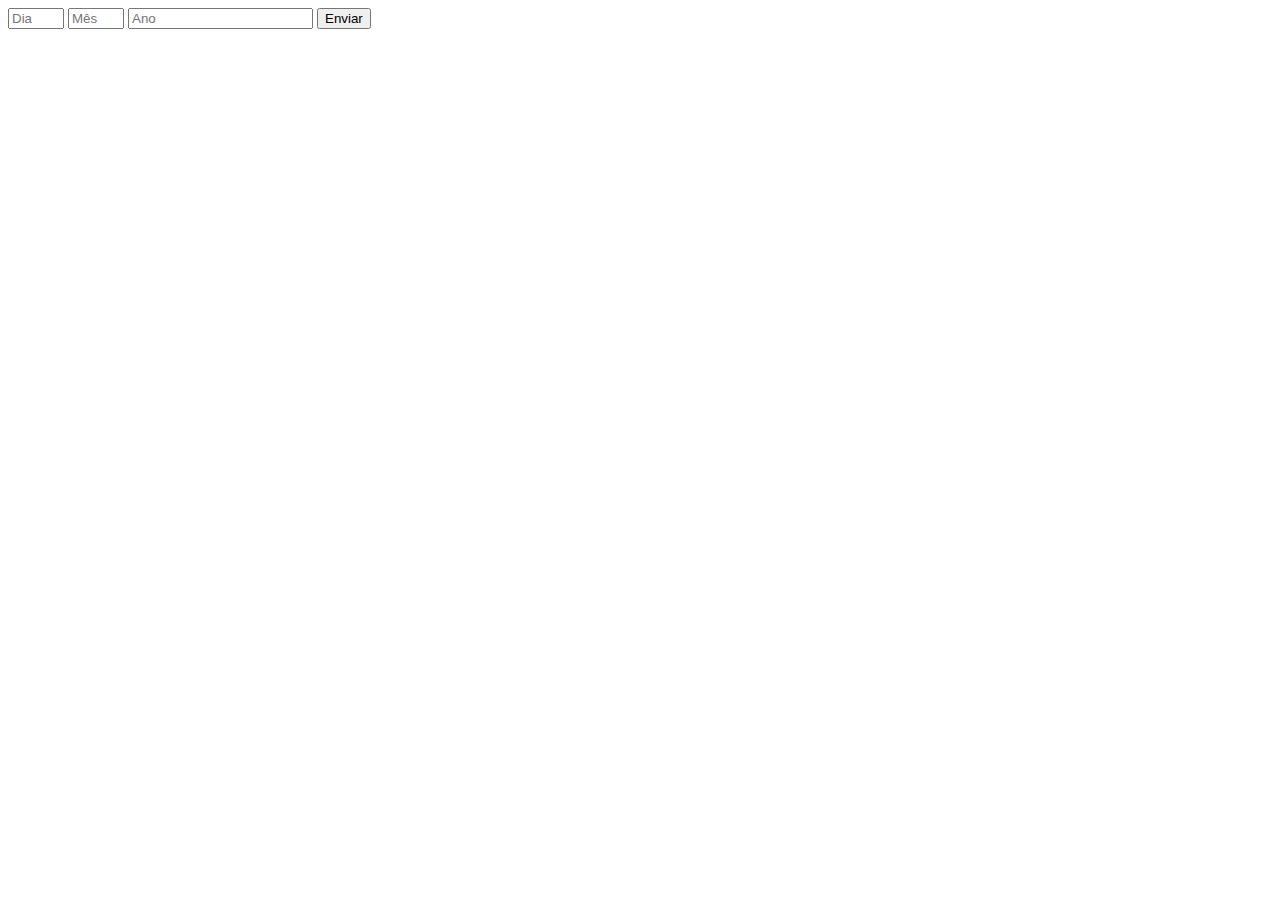
<file: index.html>
<!DOCTYPE html>
<html lang="pt-BR">
  <head>
    <meta charset="UTF-8" />
    <meta name="viewport" content="width=device-width, initial-scale=1.0" />
    <title>Document</title>
  </head>
  <body>
    <form id="formData">
      <input
        type="number"
        id="dia"
        placeholder="Dia"
        min="1"
        max="31"
        required
      />
      <input
        type="number"
        id="mes"
        placeholder="Mês"
        min="1"
        max="12"
        required
      />
      <input type="number" id="ano" placeholder="Ano" min="1900" required />
      <button type="submit">Enviar</button>
    </form>
    <script src="./src/js/script.js"></script>
  </body>
</html>
</file>
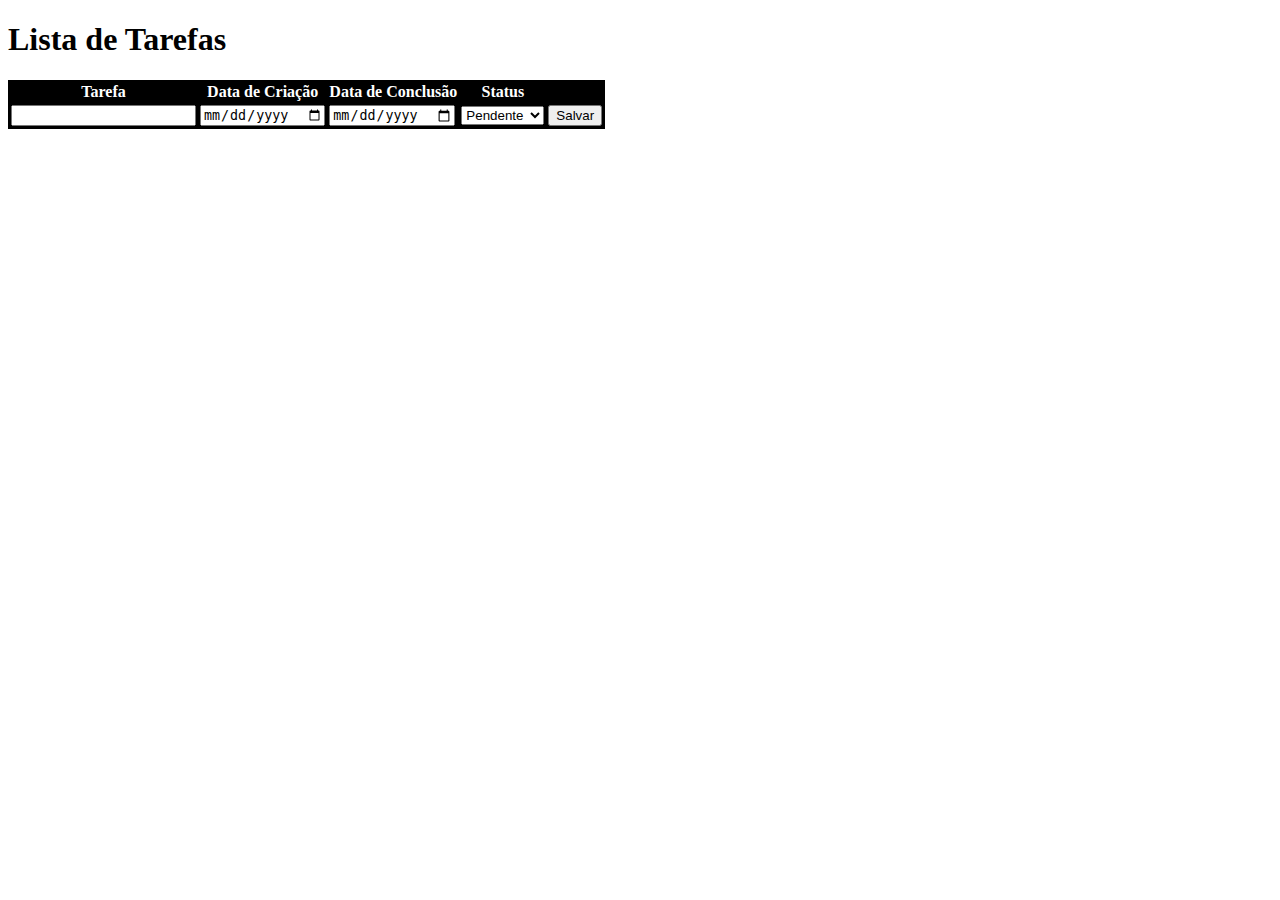
<file: projeto-lista-de-tarefas/index.html>
<!DOCTYPE html>
<html lang="pt-BR">
  <head>
    <meta charset="UTF-8" />
    <meta name="viewport" content="width=device-width, initial-scale=1.0" />
    <meta name="author" content="Pedro Cerqueira" />
    <title>Lista de Tarefas</title>
    <link rel="stylesheet" href="src/css/style.css" />
  </head>

  <body>
    <h1>Lista de Tarefas</h1>

    <table class="table">
      <thead>
        <tr class="table-header">
          <th>Tarefa</th>
          <th>Data de Criação</th>
          <th>Data de Conclusão</th>
          <th>Status</th>
        </tr>
      </thead>
      <tbody class="task-table-body" id="task-table-body">
        <tr>
          <td><input type="text" id="task" /></td>
          <td><input type="date" id="creation-date" /></td>
          <td><input type="date" id="completion-date" /></td>
          <td>
            <select id="status">
              <option value="Pendente">Pendente</option>
              <option value="Concluído">Concluído</option>
            </select>
          </td>
          <td><button onclick="addTask()">Salvar</button></td>
        </tr>
      </tbody>
    </table>
    <script src="src/js/index.js"></script>
  </body>
</html>
</file>
<file: projeto-lista-de-tarefas/src/css/style.css>
.table {
  background-color: black;
}

.table-header {
  color: white;
}

.task-table-body {
  color: white;
}
</file>
